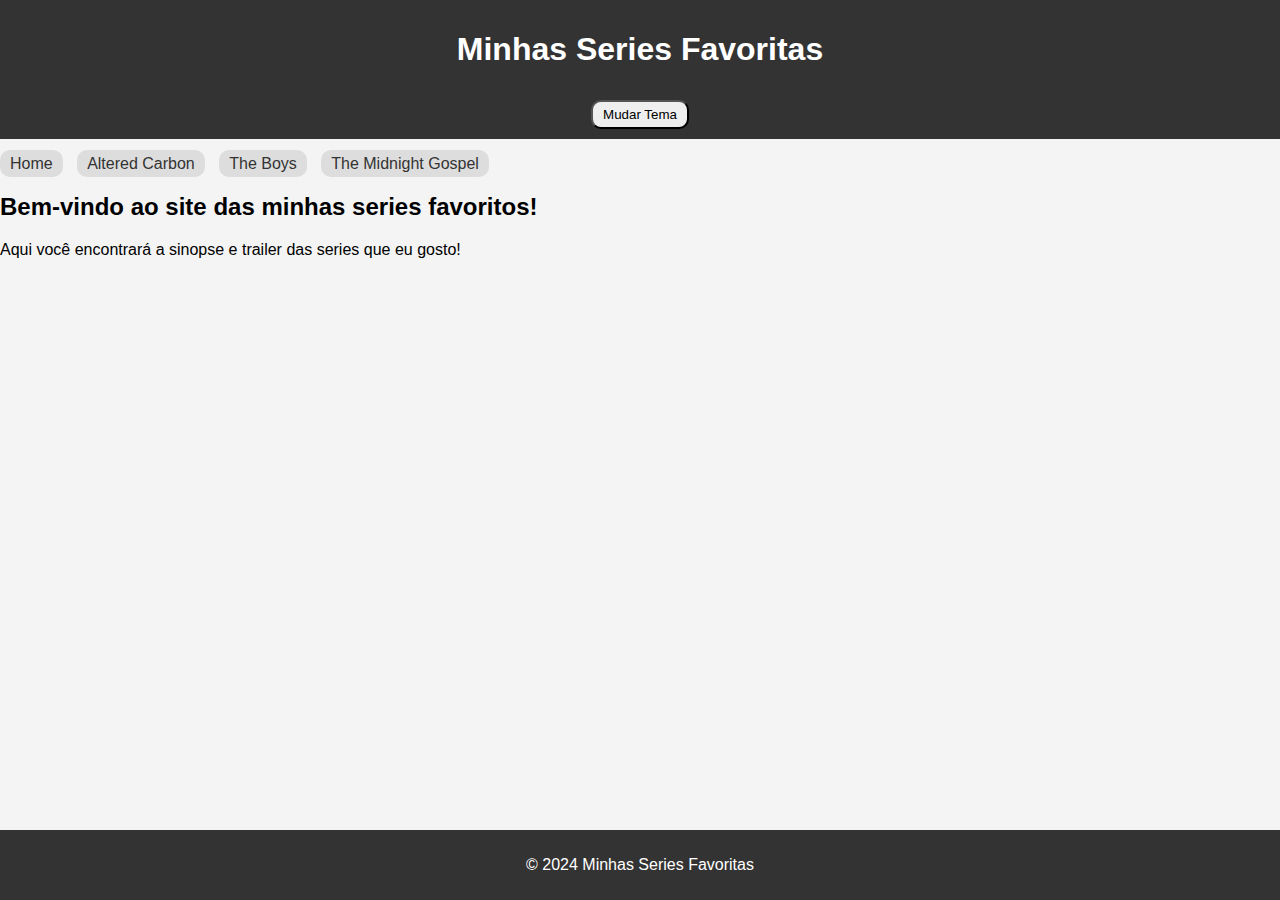
<file: Programação web 1/Series/index.html>
<!DOCTYPE html>
<html lang="pt-BR">
<head>
    <meta charset="UTF-8">
    <meta name="viewport" content="width=device-width, initial-scale=1.0">
    <title>Series Favoritas</title>
    <link rel="stylesheet" href="css/styles.css">
</head>
<body>
    <header>
        <h1>Minhas Series Favoritas</h1>
        <button id="themeToggle">Mudar Tema</button>
    </header>
    <nav>
        <ul>
            <li><a href="index.html">Home</a></li>
            <li><a href="Altered_Carbon.html">Altered Carbon</a></li>
            <li><a href="The_boys.html">The Boys</a></li>
            <li><a href="the_midnight_gospel.html">The Midnight Gospel</a></li>
        </ul>
    </nav>
    <main>
        <h2>Bem-vindo ao site das minhas series favoritos!</h2>
        <p>Aqui você encontrará a sinopse e trailer das series que eu gosto!</p>
    </main>
    <footer>
        <p>&copy; 2024 Minhas Series Favoritas</p>
    </footer>
    <script src="js/scripts.js"></script>
</body>
</html>
</file>
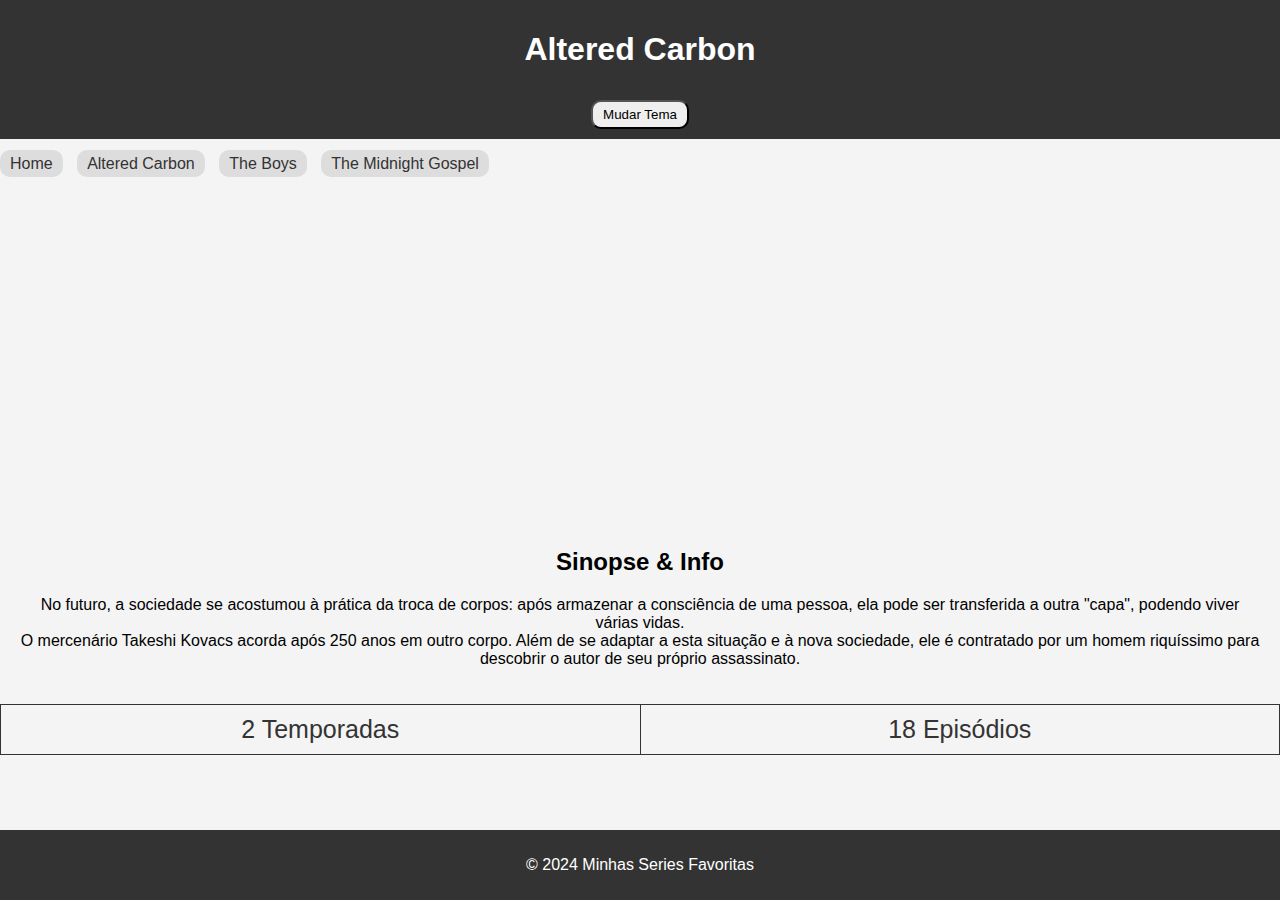
<file: Programação web 1/Series/Altered_Carbon.html>
<!DOCTYPE html>
<html lang="pt-BR">
<head>
    <meta charset="UTF-8">
    <meta name="viewport" content="width=device-width, initial-scale=1.0">
    <title>Altered Carbon</title>
    <link rel="stylesheet" href="css/styles.css">
</head>
<body>
    <header>
        <h1>Altered Carbon</h1>
        <button id="themeToggle">Mudar Tema</button>
    </header>
    <nav>
        <ul>
            <li><a href="index.html">Home</a></li>
            <li><a href="Altered_Carbon.html">Altered Carbon</a></li>
            <li><a href="The_boys.html">The Boys</a></li>
            <li><a href="the_midnight_gospel.html">The Midnight Gospel</a></li>
        </ul>
    </nav>
    <main>
        <div class="info">
            <iframe width="560" height="315" src="https://www.youtube.com/embed/-Yt89b5AcwY?si=1VNr-7qkTRsoqGsh" title="YouTube video player" frameborder="0" allow="accelerometer; autoplay; clipboard-write; encrypted-media; gyroscope; picture-in-picture; web-share" referrerpolicy="strict-origin-when-cross-origin" allowfullscreen></iframe>
            <h2>Sinopse & Info</h2>
            <p>No futuro, a sociedade se acostumou à prática da troca de corpos: após armazenar a consciência de uma pessoa, ela pode ser transferida a outra "capa", podendo viver várias vidas. <br> O mercenário Takeshi Kovacs acorda após 250 anos em outro corpo. Além de se adaptar a esta situação e à nova sociedade, ele é contratado por um homem riquíssimo para descobrir o autor de seu próprio assassinato.</p>
        </div>
        <div class="container">
            <div class="box">2 Temporadas</div>
            <div class="box">18 Episódios</div>
        </div>
       
        

        </div>
    </main>
    <footer>
        <p>&copy; 2024 Minhas Series Favoritas</p>
    </footer>
    <script src="js/scripts.js"></script>
</body>
</html>
</file>
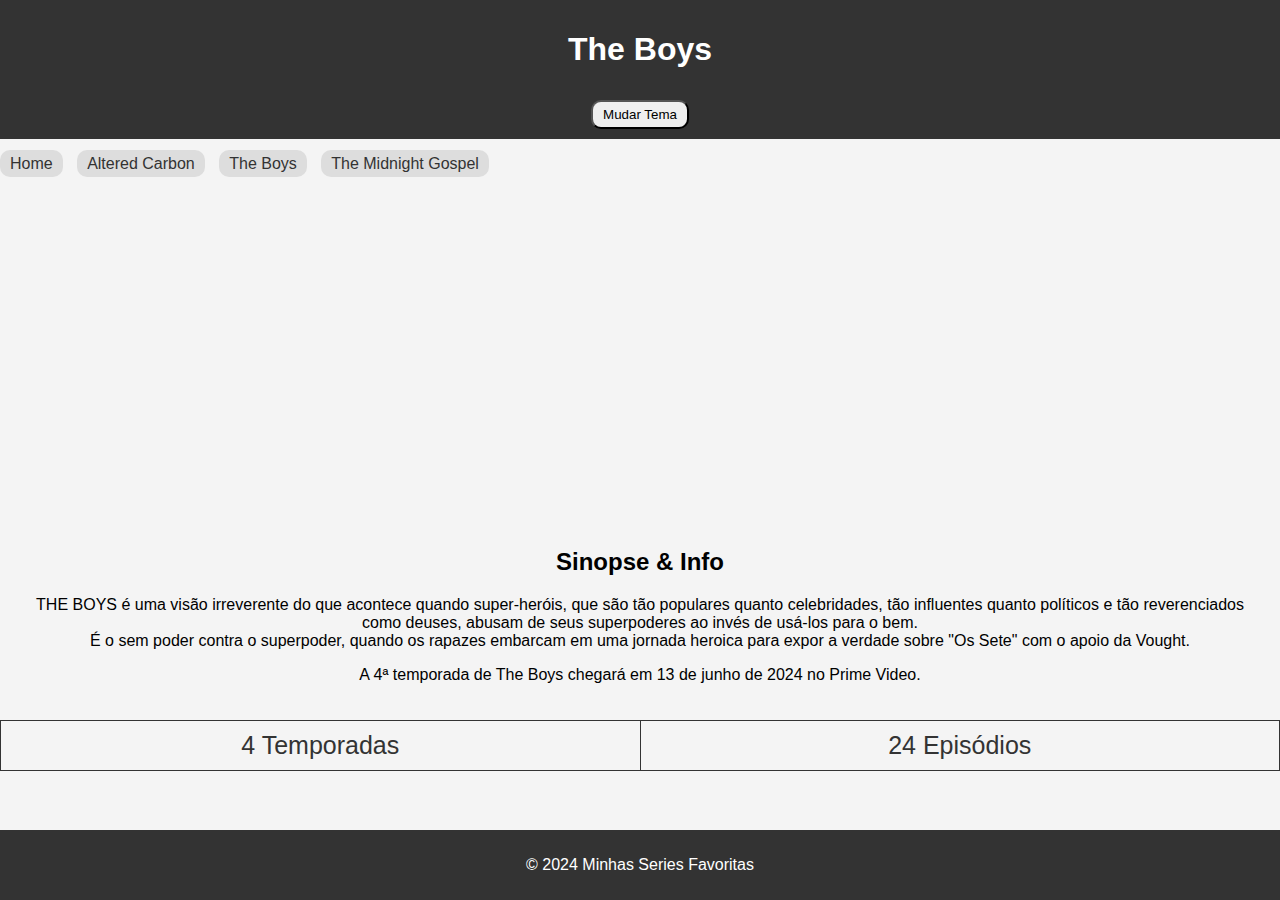
<file: Programação web 1/Series/The_boys.html>
<!DOCTYPE html>
<html lang="pt-BR">
<head>
    <meta charset="UTF-8">
    <meta name="viewport" content="width=device-width, initial-scale=1.0">
    <title>The Boys</title>
    <link rel="stylesheet" href="css/styles.css">
</head>
<body>
    <header>
        <h1>The Boys</h1>
        <button id="themeToggle">Mudar Tema</button>
    </header>
    <nav>
        <ul>
            <li><a href="index.html">Home</a></li>
            <li><a href="Altered_Carbon.html">Altered Carbon</a></li>
            <li><a href="The_boys.html">The Boys</a></li>
            <li><a href="the_midnight_gospel.html">The Midnight Gospel</a></li>
        </ul>
    </nav>
    <main>
        <div class="info">
            <iframe width="560" height="315" src="https://www.youtube.com/embed/tcrNsIaQkb4?si=FopTDECQO3U7DXnq" title="YouTube video player" frameborder="0" allow="accelerometer; autoplay; clipboard-write; encrypted-media; gyroscope; picture-in-picture; web-share" referrerpolicy="strict-origin-when-cross-origin" allowfullscreen></iframe>
            <h2>Sinopse & Info</h2>
            <p>THE BOYS é uma visão irreverente do que acontece quando super-heróis, que são tão populares quanto celebridades, tão influentes quanto políticos e tão reverenciados como deuses, abusam de seus superpoderes ao invés de usá-los para o bem. <br> É o sem poder contra o superpoder, quando os rapazes embarcam em uma jornada heroica para expor a verdade sobre "Os Sete" com o apoio da Vought.</p>
            <p>A 4ª temporada de The Boys chegará em 13 de junho de 2024 no Prime Video.</p>
        </div>
        <div class="container">
            <div class="box">4 Temporadas</div>
            <div class="box">24 Episódios</div>
        </div>
        

    </main>
    <footer>
        <p>&copy; 2024 Minhas Series Favoritas</p>
    </footer>
    <script src="js/scripts.js"></script>
</body>
</html>
</file>
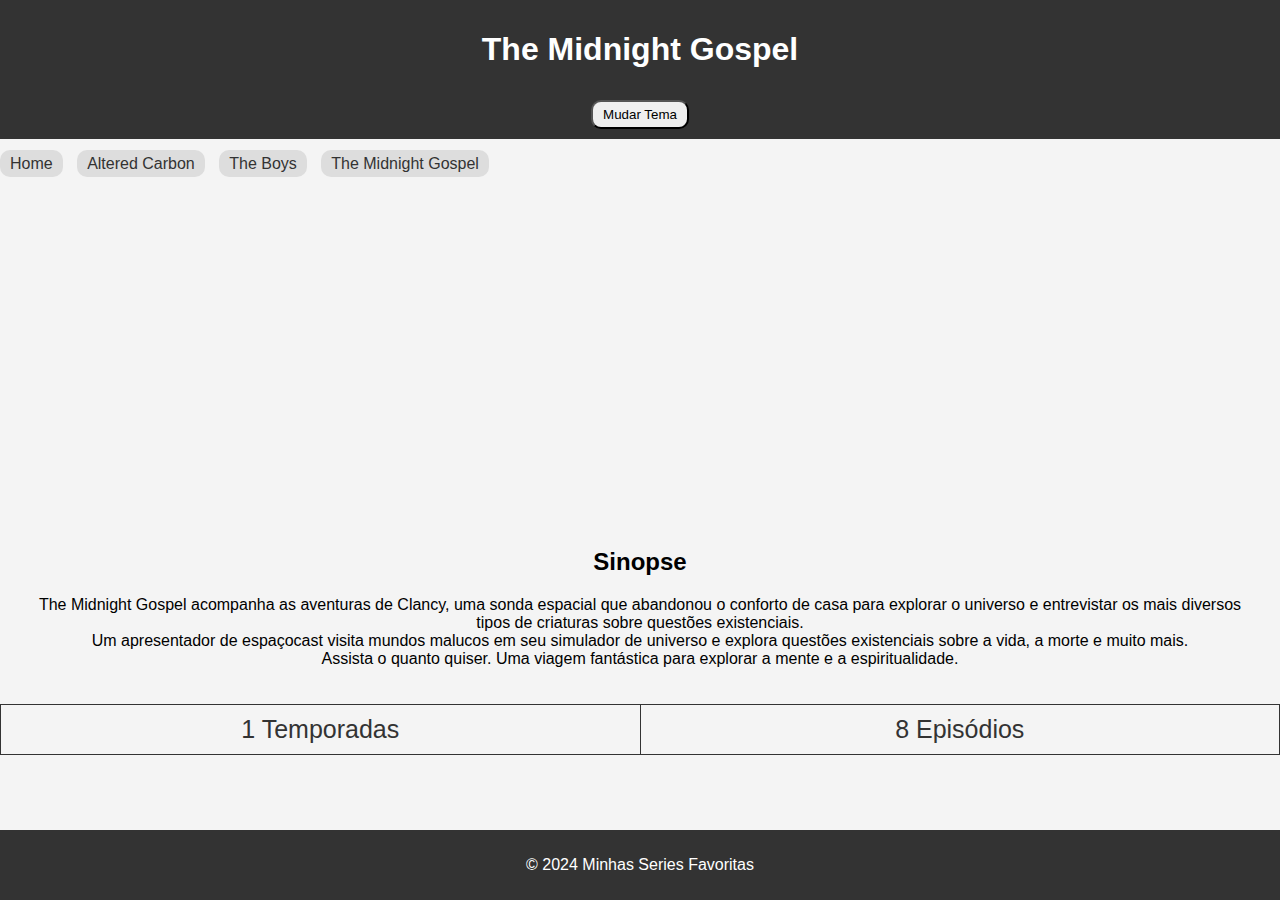
<file: Programação web 1/Series/the_midnight_gospel.html>
<!DOCTYPE html>
<html lang="pt-BR">
<head>
    <meta charset="UTF-8">
    <meta name="viewport" content="width=device-width, initial-scale=1.0">
    <title>The Midnight Gospel</title>
    <link rel="stylesheet" href="css/styles.css">
</head>
<body>
    <header>
        <h1>The Midnight Gospel</h1>
        <button id="themeToggle">Mudar Tema</button>
    </header>
    <nav>
        <ul>
            <li><a href="index.html">Home</a></li>
            <li><a href="Altered_Carbon.html">Altered Carbon</a></li>
            <li><a href="The_boys.html">The Boys</a></li>
            <li><a href="the_midnight_gospel.html">The Midnight Gospel</a></li>
        </ul>
    </nav>
    <main>
        <div class="info">
            <iframe width="560" height="315" src="https://www.youtube.com/embed/NXosJaphtu8?si=3BAK8eqT7WkffrbD" title="YouTube video player" frameborder="0" allow="accelerometer; autoplay; clipboard-write; encrypted-media; gyroscope; picture-in-picture; web-share" referrerpolicy="strict-origin-when-cross-origin" allowfullscreen></iframe>
            <h2>Sinopse</h2>
            <p>The Midnight Gospel acompanha as aventuras de Clancy, uma sonda espacial que abandonou o conforto de casa para explorar o universo e entrevistar os mais diversos tipos de criaturas sobre questões existenciais. <br> Um apresentador de espaçocast visita mundos malucos em seu simulador de universo e explora questões existenciais sobre a vida, a morte e muito mais. <br> Assista o quanto quiser. Uma viagem fantástica para explorar a mente e a espiritualidade.</p>
        </div>
        <div class="container">
            <div class="box">1 Temporadas</div>
            <div class="box">8 Episódios</div>
        </div>
    </main>
    <footer>
        <p>&copy; 2024 Minhas Series Favoritas</p>
    </footer>
    <script src="js/scripts.js"></script>
</body>
</html>
</file>
<file: Programação web 1/Series/css/styles.css>
body {
    font-family: Arial, sans-serif;
    margin: 0;
    padding: 0;
    background-color: #f4f4f4;
    transition: background-color 0.3s, color 0.3s;
}

body.dark-mode {
    background-color: #333;
    color: #fff;
}

header {
    background: #333;
    color: #fff;
    padding: 10px 0;
    text-align: center;
}

header.dark-mode {
    background: #444;
}

nav ul {
    list-style: none;
    padding: 0;
}

nav ul li {
    display: inline;
    margin-right: 10px;
}

nav ul li a {
    text-decoration: none;
    color: #333;
    background: #ddd;
    padding: 5px 10px;
    border-radius: 10px;
}

nav ul li a:hover {
    background: #ccc;
}

nav ul li a.dark-mode {
    color: #fff;
    background: #555;
}

main {
    font-family: Arial, sans-serif;
}

footer {
    background: #333;
    color: #fff;
    text-align: center;
    padding: 10px 0;
    position: fixed;
    bottom: 0;
    width: 100%;
}

footer.dark-mode {
    background: #444;
}

button {
    margin-top: 10px;
    padding: 5px 10px;
    cursor: pointer;
    border-radius: 10px
}

.info {
    padding: 20px;
    text-align: center;
}

.container {
    display: flex;
    font-size: 25px;
}

.box {
    padding: 10px;
    border: 1px solid #333;
    text-align: center;
    flex: 1;
    text-decoration: none;
    color: #333;
    background: #f4f4f4;
}

.box:not(:last-child) {
    border-right: none;
}

.dark-mode .box {
    background-color: rgba(72, 50, 133, 0); 
    color: #ffffff; 
    border: 1px solid #ffffff;
}
</file>
